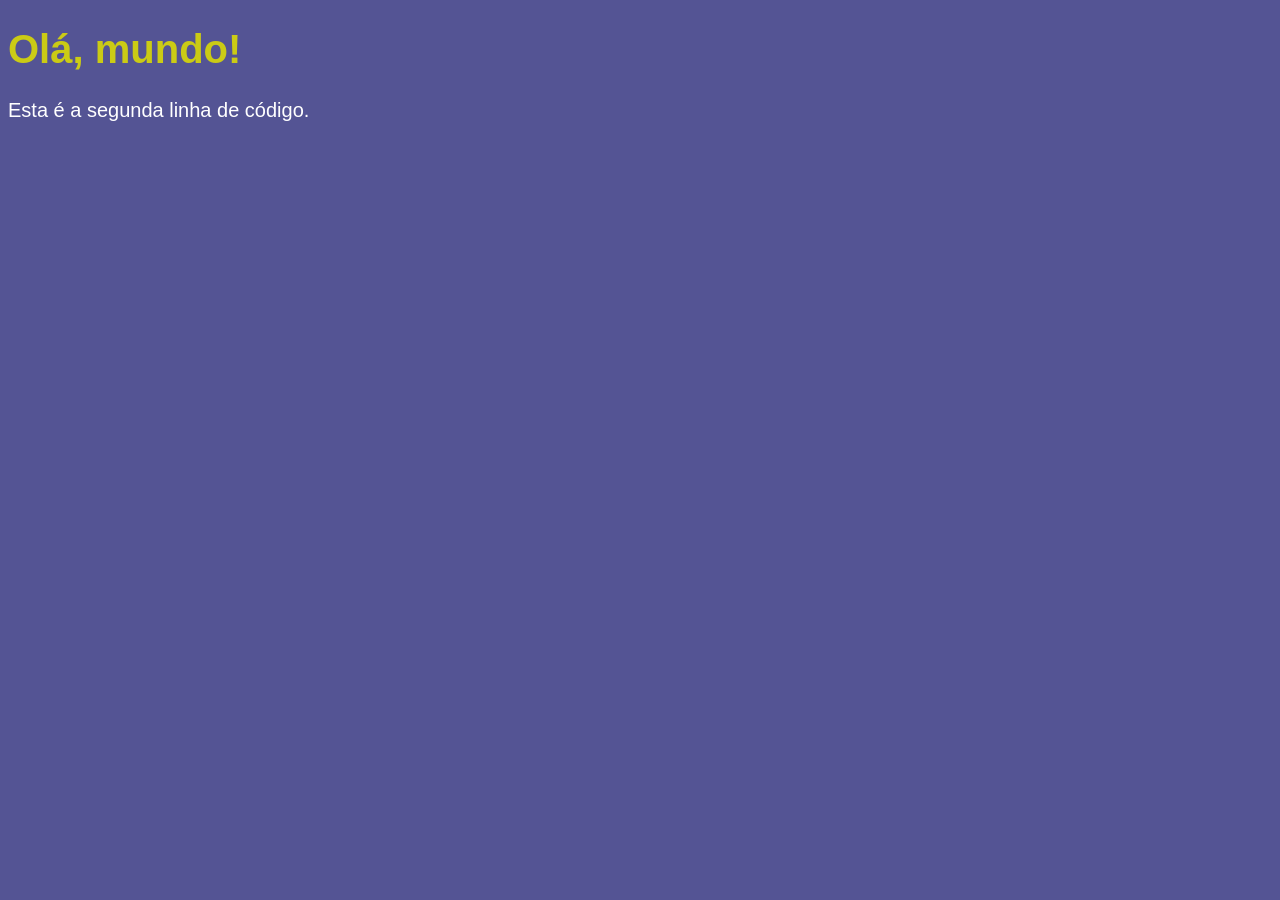
<file: class04/index.html>
<!DOCTYPE html>
<html lang="pt-br">
<head>
    <meta charset="UTF-8">
    <meta name="viewport" content="width=device-width, initial-scale=1.0">
    <title>Document</title>
    <style>
        body {
            background-color: rgb(84, 84, 148);
            color: white;
            font: normal normal 1.25em Arial, sans-serif;
        }
        h1 {
            color: rgb(203, 203, 21);
        }
    </style>
</head>
<body>
    <h1>Olá, mundo!</h1>
    <p>Esta é a segunda linha de código.</p>
    <script>
        window.alert('Minha primeira mensagem!')
        window.confirm('Está gostando de JS?')
        window.prompt('Qual é o seu nome?')
    </script>
</body>
</html>
</file>
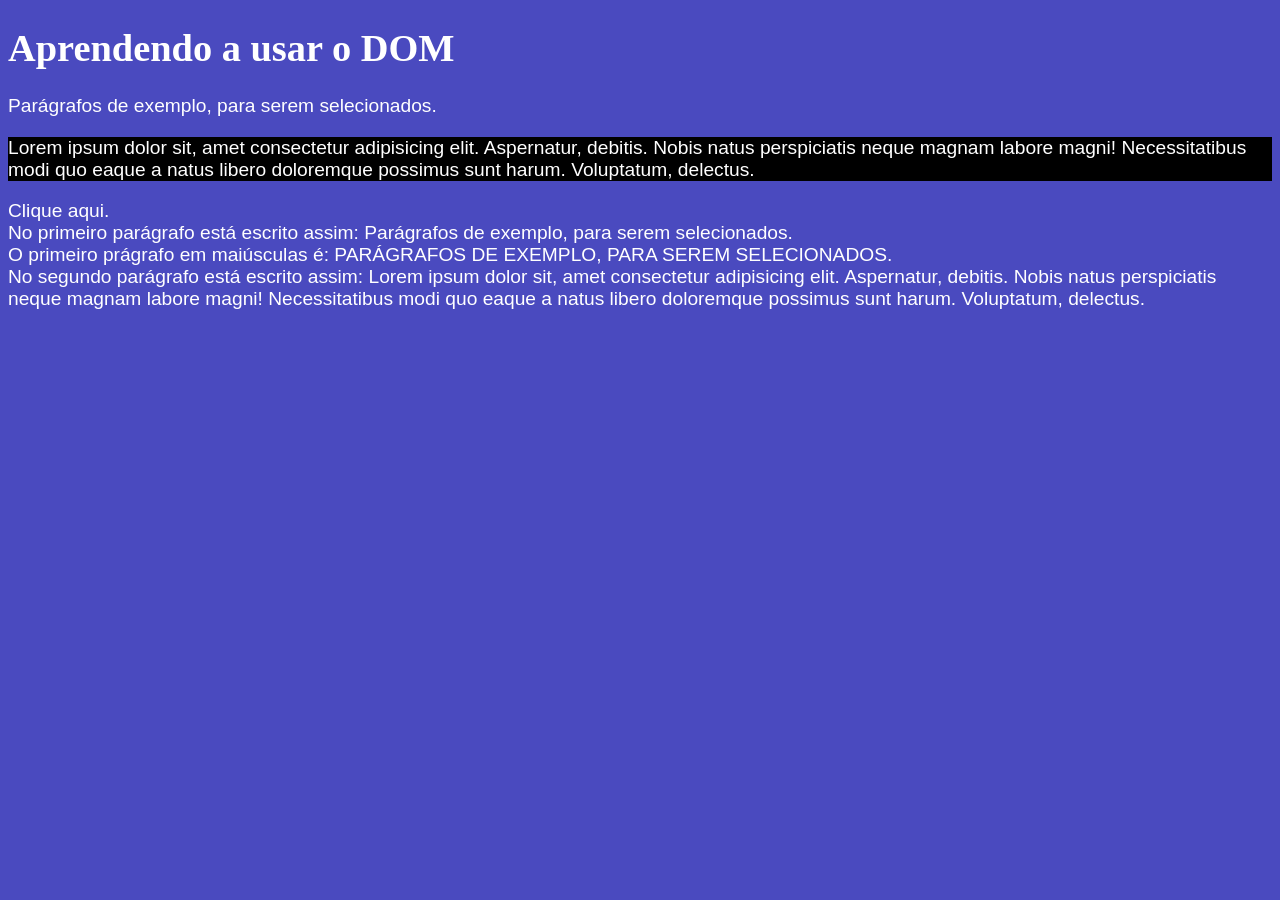
<file: class09/index.html>
<!DOCTYPE html>
<html lang="pt-br">
<head>
    <meta charset="UTF-8">
    <meta name="viewport" content="width=device-width, initial-scale=1.0">
    <title>Exercício de DOM</title>
    <style>
        body {
            background-color: rgb(74, 74, 191);
            color: white;
            font: normal normal 1.2em Arial, Helvetica, sans-serif;
        }
    </style>
</head>
<body>
    <h1>Aprendendo a usar o DOM</h1>
    <p id="primeiro">Parágrafos de exemplo, para serem selecionados.</p>
    <p class="lorem">Lorem ipsum dolor sit, amet consectetur adipisicing elit. Aspernatur, debitis. Nobis natus perspiciatis neque magnam labore magni! Necessitatibus modi quo eaque a natus libero doloremque possimus sunt harum. Voluptatum, delectus.</p>
    <div>Clique aqui.</div>
    <script>
        var título = window.document.getElementsByTagName('h1')[0]
        título.style.fontFamily = 'Times New Roman, serif'
        var parágrafo1 = window.document.getElementById('primeiro')
        window.document.write(`No primeiro parágrafo está escrito assim: ${parágrafo1.innerText} <br>`)
        var parágrafo2 = window.document.getElementsByClassName('lorem')[0]
        parágrafo2.style.background = 'black'
        var query = window.document.querySelector('p#primeiro')
        document.write(`O primeiro prágrafo em maiúsculas é: ${query.innerText.toUpperCase()} <br>`)
        var queryAll = window.document.querySelectorAll('p.lorem')[0]
        window.document.write(`No segundo parágrafo está escrito assim: ${queryAll.innerText} <br>`)
    </script>
</body>
</html>
</file>
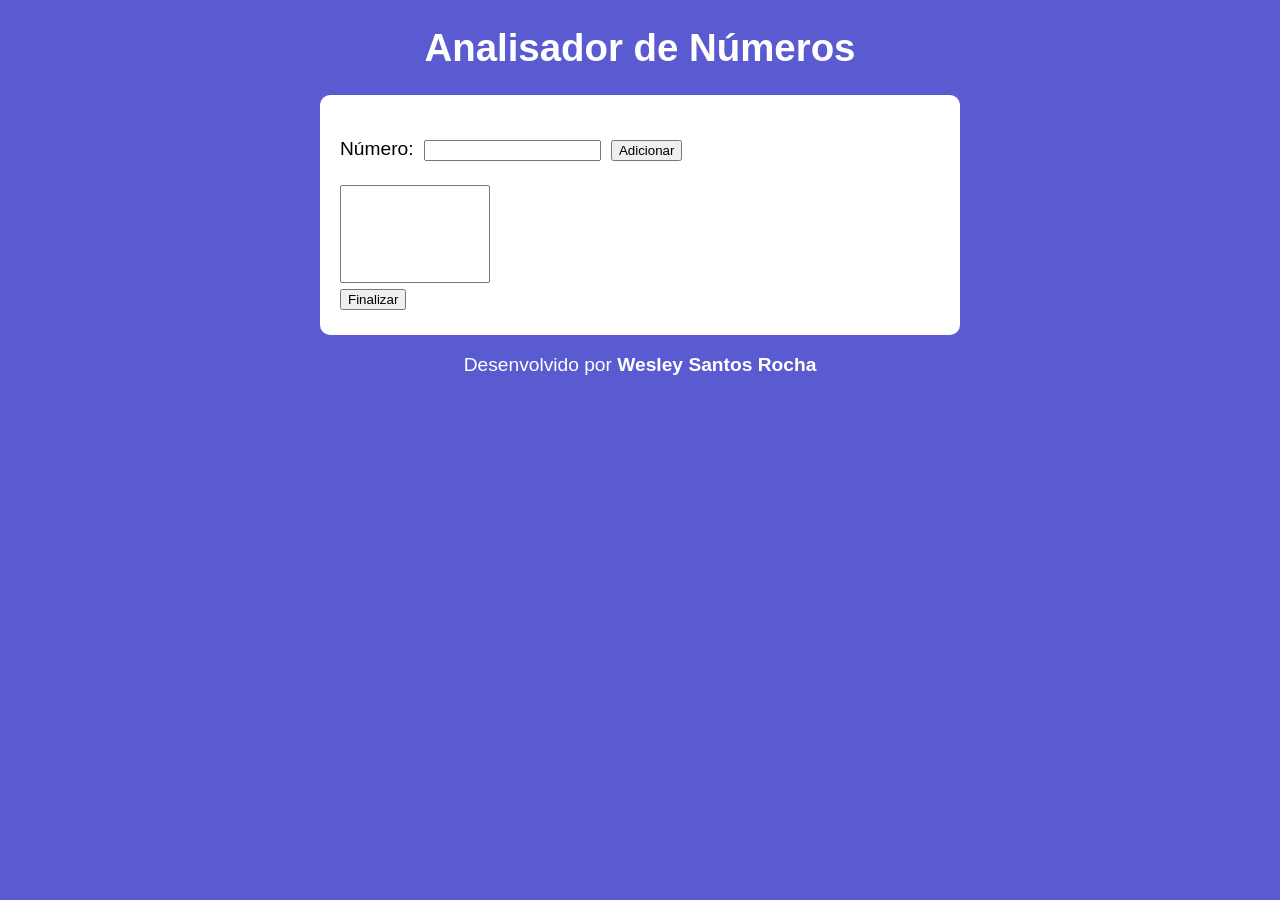
<file: exercises/aula16/index.html>
<!DOCTYPE html>
<html lang="pt-br">
<head>
    <meta charset="UTF-8">
    <meta name="viewport" content="width=device-width, initial-scale=1.0">
    <title>Analisador de Números</title>
    <link rel="stylesheet" href="style.css">
</head>
<body>
    <header>
        <h1>Analisador de Números</h1>
    </header>
    <section>
        <p>Número: <input id="txtnum" type="number" name="txtnum"><input id="btnadd" type="button" name="btnadd" value="Adicionar"></p>
        <select name="lista" id="lista" size="6"></select>
        <input id="btnfin" type="button" name="btnfin" value="Finalizar">
        <div id="res"></div>
    </section>
    <footer>
        <p>Desenvolvido por <strong>Wesley Santos Rocha</strong></p>
    </footer>
    <script src="script.js"></script>
</body>
</html>
</file>
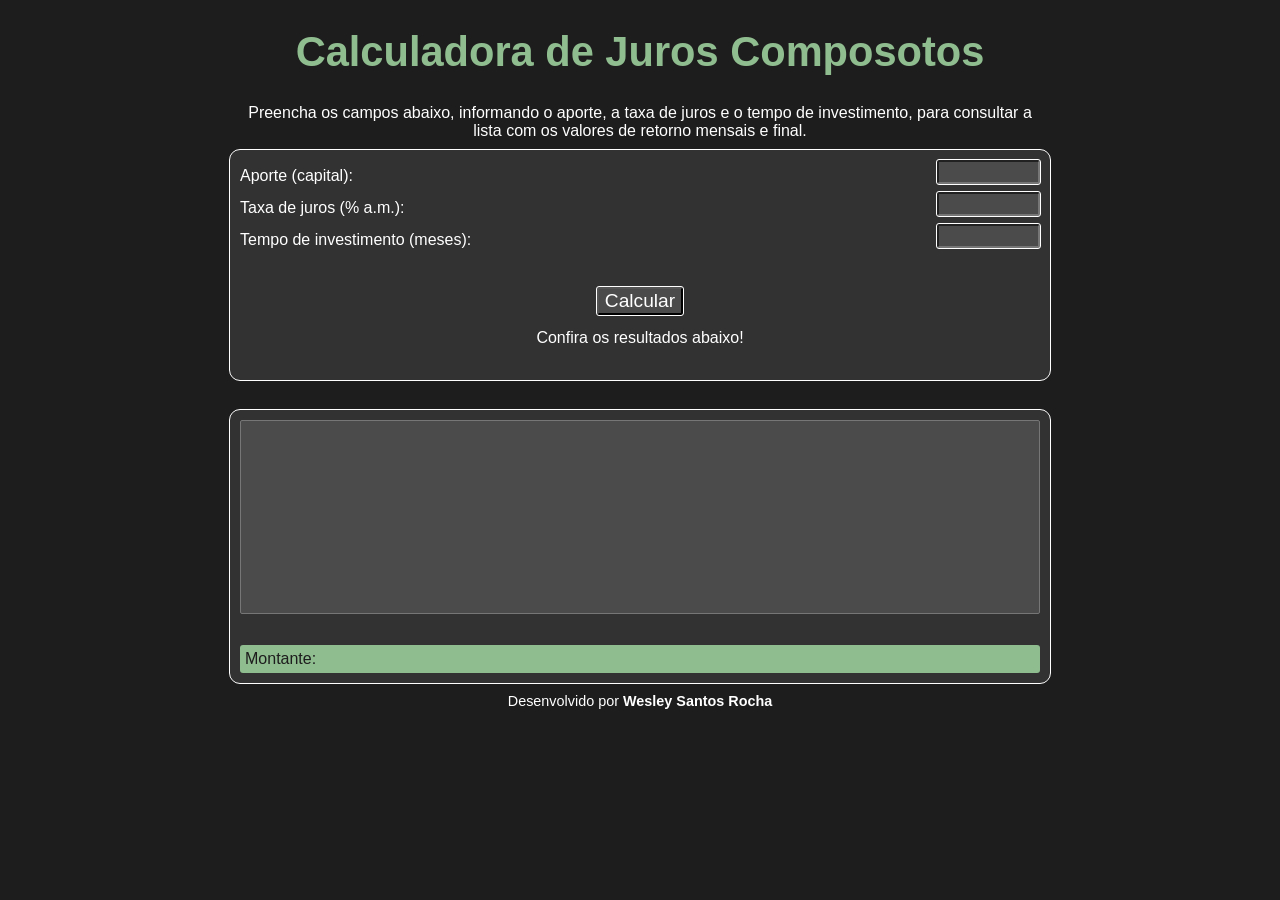
<file: exercises/compound_interest/index.html>
<!DOCTYPE html>
<html lang="pt-br">
<head>
    <meta charset="UTF-8">
    <meta name="viewport" content="width=device-width, initial-scale=1.0">
    <title>Cálculo JC</title>
    <link rel="stylesheet" href="style.css">
</head>
<body> <!-- M = C * (1 + i) ** t -->
    <header>
        <h1>Calculadora de Juros Composotos</h1>
        <p>Preencha os campos abaixo, informando o aporte, a taxa de juros e o tempo de investimento, para consultar a lista com os valores de retorno mensais e final.</p>
    </header>
    <section id="dados">
        Aporte (capital): <input class="campo" type="number" name="txtaporte" id="txtaporte"><br>
        Taxa de juros (% a.m.): <input class="campo" type="number" name="txtjuros" id="txtjuros"><br>
        Tempo de investimento (meses): <input class="campo" type="number" name="txtperiodo" id="txtperiodo"><br>
        <div>
            <input type="button" value="Calcular" name="btncalcular" id="btncalcular">
            <p>Confira os resultados abaixo!</p>
        </div>
    </section>
    <section id="resultado">
        <select name="lista" id="lista" size="12"></select>
        <div id="resultado">
            Montante: <span id="retorno"></span>
        </div>
    </section>
    <footer>
        Desenvolvido por <strong>Wesley Santos Rocha</strong>
    </footer>
    <script src="script.js"></script>
</body>
</html>
</file>
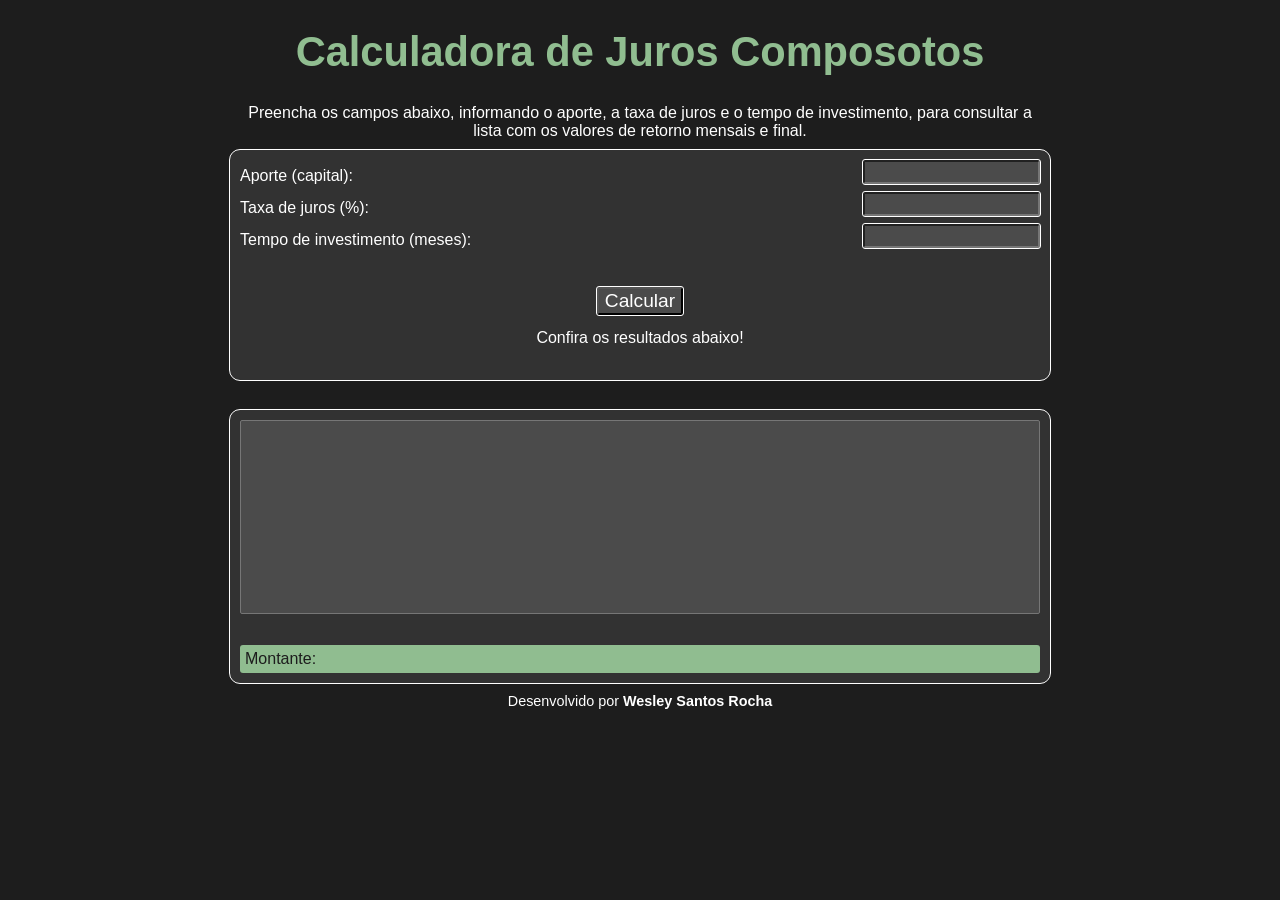
<file: exercisess/compound_interest/index.html>
<!DOCTYPE html>
<html lang="pt-br">
<head>
    <meta charset="UTF-8">
    <meta name="viewport" content="width=device-width, initial-scale=1.0">
    <title>Cálculo JC</title>
    <link rel="stylesheet" href="style.css">
</head>
<body> <!-- M = C * (1 + i) ** t -->
    <header>
        <h1>Calculadora de Juros Composotos</h1>
        <p>Preencha os campos abaixo, informando o aporte, a taxa de juros e o tempo de investimento, para consultar a lista com os valores de retorno mensais e final.</p>
    </header>
    <section id="dados">
        Aporte (capital): <input class="campo" type="number" name="txtaporte" id="txtaporte"><br>
        Taxa de juros (%): <input class="campo" type="number" name="txtjuros" id="txtjuros"><br>
        Tempo de investimento (meses): <input class="campo" type="number" name="txtperiodo" id="txtperiodo"><br>
        <div>
            <input type="button" value="Calcular" name="btncalcular" id="btncalcular">
            <p>Confira os resultados abaixo!</p>
        </div>
    </section>
    <section id="resultado">
        <select name="lista" id="lista" size="12"></select>
        <div id="resultado">
            Montante: <span id="retorno"></span>
        </div>
    </section>
    <footer>
        Desenvolvido por <strong>Wesley Santos Rocha</strong>
    </footer>
    <script src="script.js"></script>
</body>
</html>
</file>
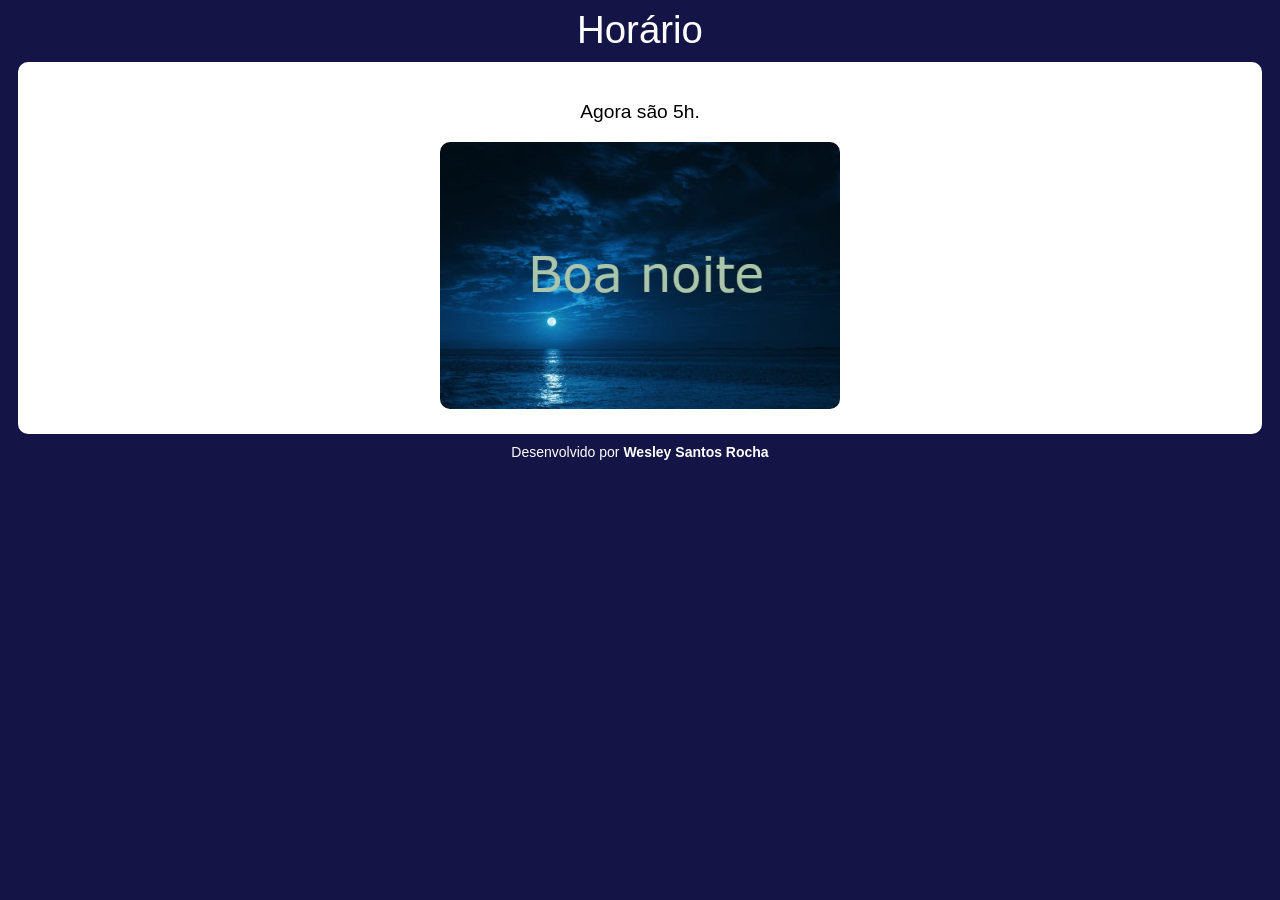
<file: exercises/class12/ex1201/index.html>
<!DOCTYPE html>
<html lang="pt-br">
<head>
    <meta charset="UTF-8">
    <meta name="viewport" content="width=device-width, initial-scale=1.0">
    <title>Horário do Dia</title>
    <link rel="stylesheet" href="style.css">
</head>
<body id="corpo">
    <header>Horário</header>
    <section>
        <p id="horario">Agora são </p>
        <div id="horaimg"></div>
    </section>
    <footer>Desenvolvido por <strong>Wesley Santos Rocha</strong></footer>
    <script src="script.js"></script>
</body>
</html>
</file>
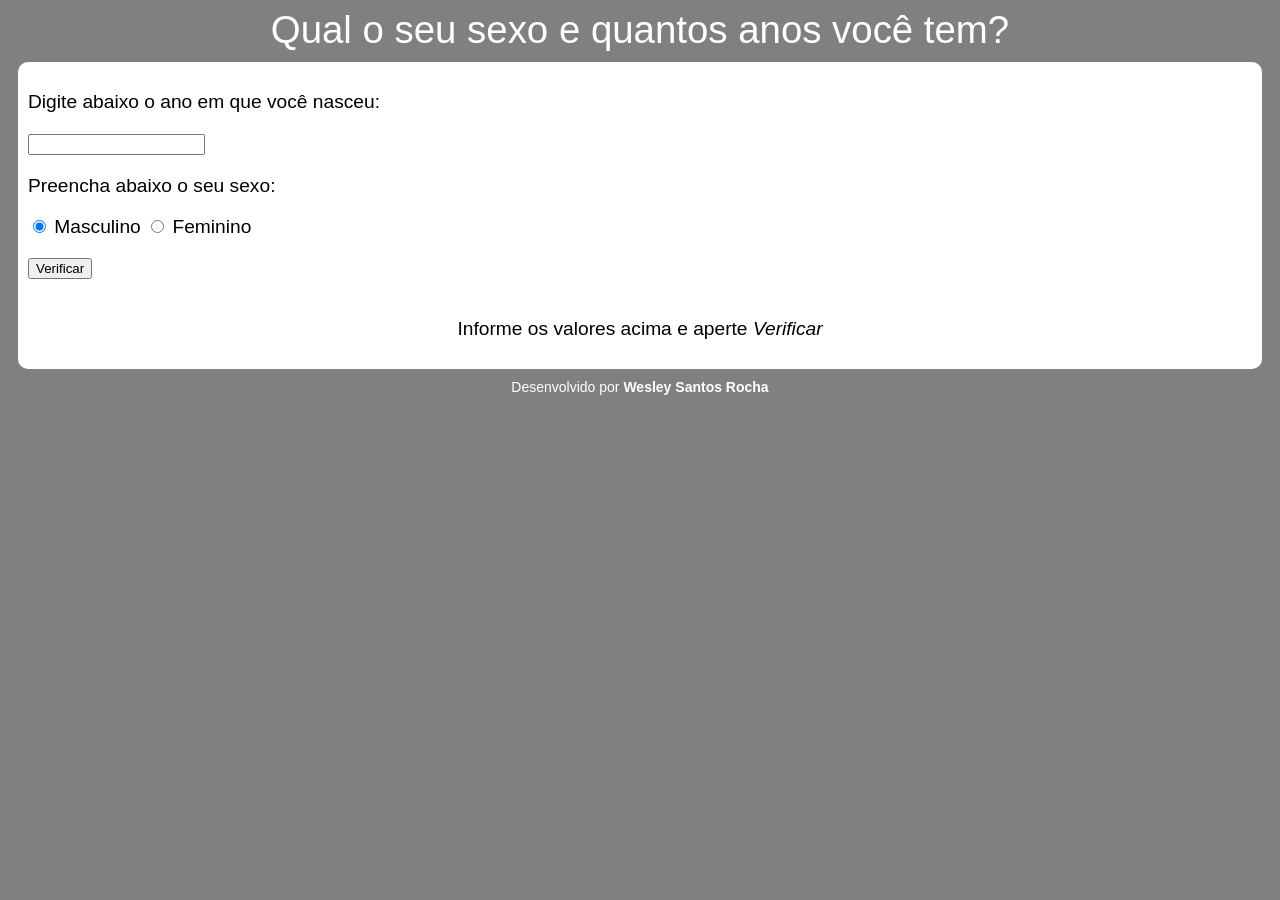
<file: exercises/class12/ex1202/index.html>
<!DOCTYPE html>
<html lang="pt-br">
<head>
    <meta charset="UTF-8">
    <meta name="viewport" content="width=device-width, initial-scale=1.0">
    <title>Verificador de sexo e idade</title>
    <link rel="stylesheet" href="style.css">
</head>
<body>
    <header>Qual o seu sexo e quantos anos você tem?</header>
    <section>
        <p>Digite abaixo o ano em que você nasceu:</p>
        <input id="txtano" type="number" name="txtano">
        <p>Preencha abaixo o seu sexo:</p>
        <input type="radio" name="radsex" id="mas" checked>
        <label for="radsex">Masculino</label>
        <input type="radio" name="radsex" id="fem">
        <label for="radsex">Feminino</label>
        <br>
        <input id="btn" type="button" value="Verificar" name="btn">
        <p id="res1">Informe os valores acima e aperte <em>Verificar</em></p>
        <div id="res2"></div>
    </section>
    <footer>
        Desenvolvido por <strong>Wesley Santos Rocha</strong>
    </footer>
    <script src="script.js"></script>
</body>
</html>
</file>
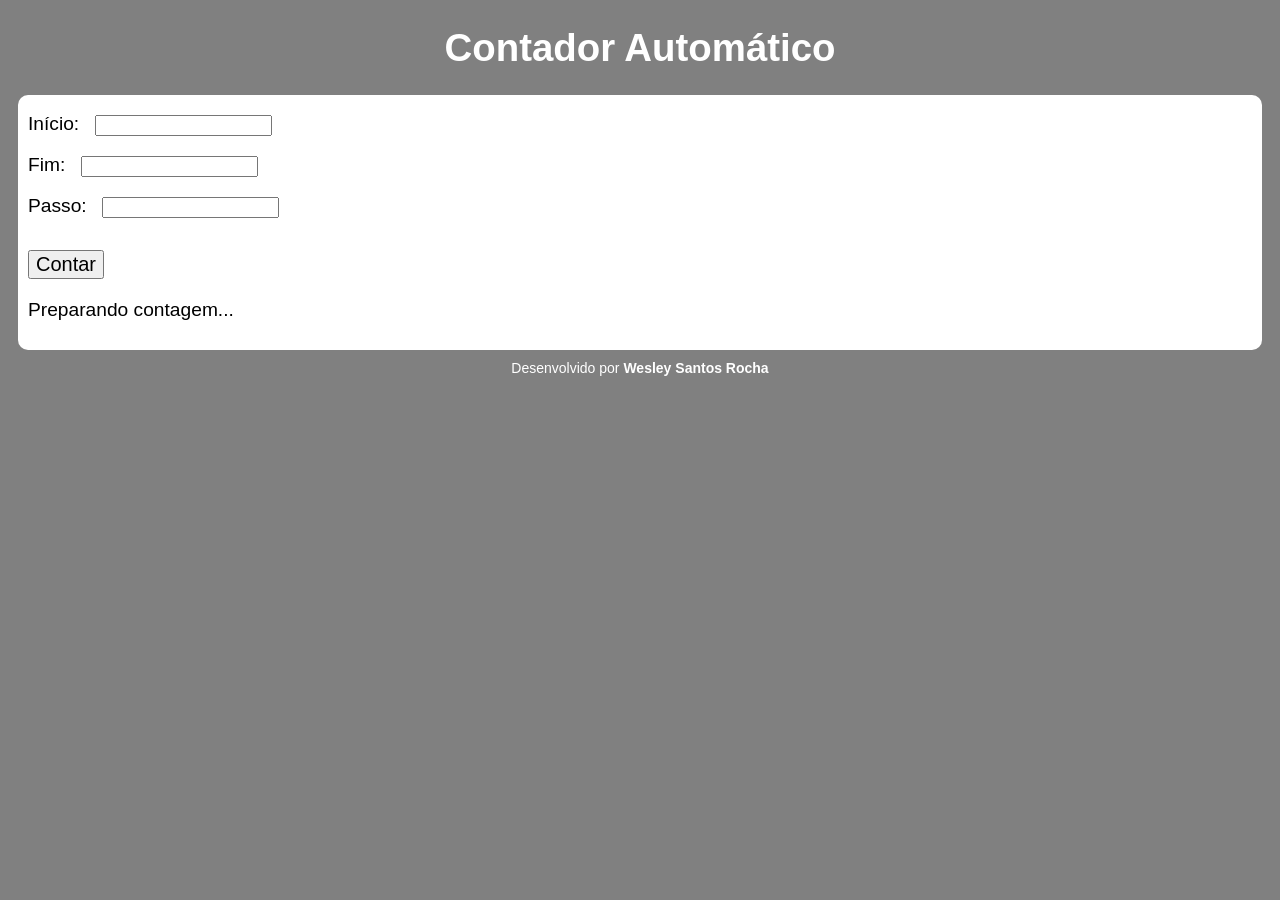
<file: exercises/class14/ex1401/index.html>
<!DOCTYPE html>
<html lang="pt-br">
<head>
    <meta charset="UTF-8">
    <meta name="viewport" content="width=device-width, initial-scale=1.0">
    <title>Contador</title>
    <link rel="stylesheet" href="style.css">
</head>
<body>
    <header>
        <h1>
            Contador Automático
        </h1>
    </header>
    <section>
        <div>
            Início: <input id="txtinicio" type="number" name="txtinicio">
        </div>
        <div>
            Fim: <input id="txtfim" type="number" name="txtfim">
        </div>
        <div>
            Passo: <input id="txtpasso" type="number" name="txtpasso">
        </div>
        <br>
        <input id="btn" type="button" value="Contar" name="btn">
        <p id="res">
            Preparando contagem...
        </p>
    </section>
    <footer>
        Desenvolvido por <strong>Wesley Santos Rocha</strong>
    </footer>
    <script src="script.js"></script>
</body>
</html>
</file>
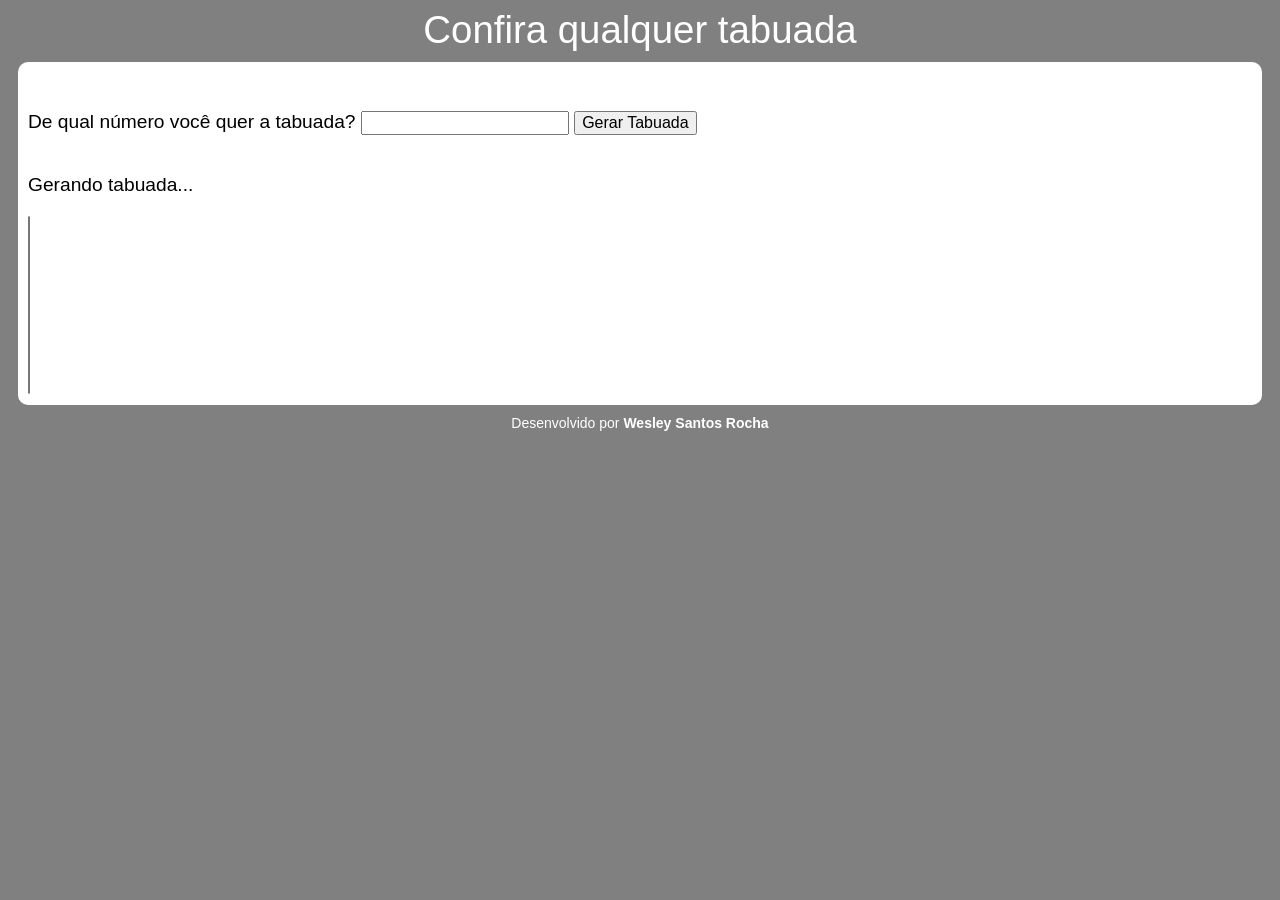
<file: exercises/class14/ex1402/index.html>
<!DOCTYPE html>
<html lang="pt-br">
<head>
    <meta charset="UTF-8">
    <meta name="viewport" content="width=device-width, initial-scale=1.0">
    <title>Gerador de Tabuada</title>
    <link rel="stylesheet" href="style.css">
</head>
<body>
    <header>
        Confira qualquer tabuada
    </header>
    <section>
        <p>
            De qual número você quer a tabuada?
            <input id="txtnum" type="number" name="txtnum">
            <input id="btn" type="button" name="btn" value="Gerar Tabuada">
        </p>    
        <p id="res">
            Gerando tabuada...
        </p>
        <select id="tabuada" name="tabuada" size="11">

        </select>
    </section>
    <footer>
        Desenvolvido por <strong>Wesley Santos Rocha</strong>
    </footer>
    <script src="script.js"></script>
</body>
</html>
</file>
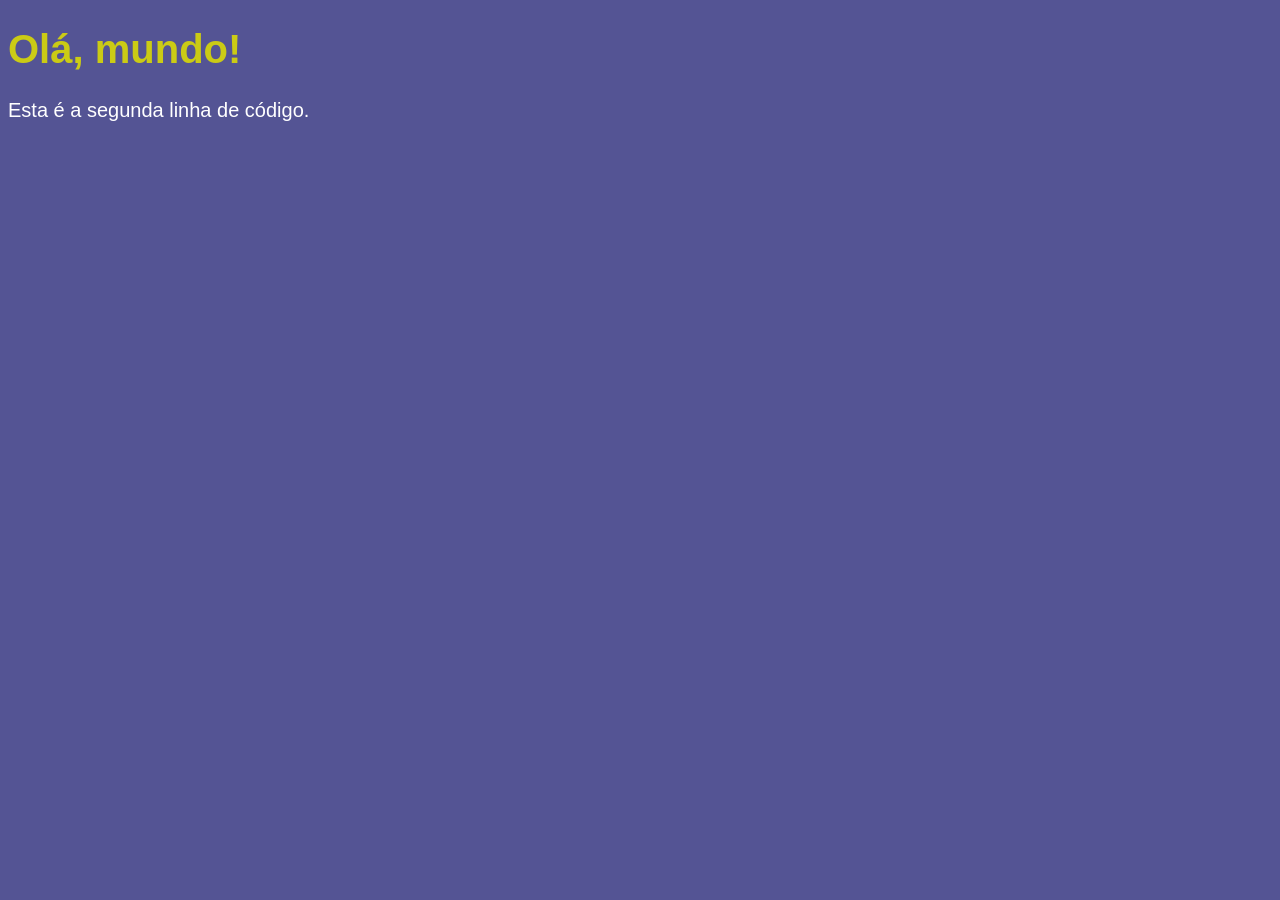
<file: class06/ex002.html>
<!DOCTYPE html>
<html lang="pt-br">
<head>
    <meta charset="UTF-8">
    <meta name="viewport" content="width=device-width, initial-scale=1.0">
    <title>Document</title>
    <style>
        body {
            background-color: rgb(84, 84, 148);
            color: white;
            font: normal normal 1.25em Arial, sans-serif;
        }
        h1 {
            color: rgb(203, 203, 21);
        }
    </style>
</head>
<body>
    <h1>Olá, mundo!</h1>
    <p>Esta é a segunda linha de código.</p>
    <script>
        var nome = window.prompt('Qual é o seu nome?')
        window.alert('É um grande prazer em te conhecer, ' + nome)
    </script>
</body>
</html>
</file>
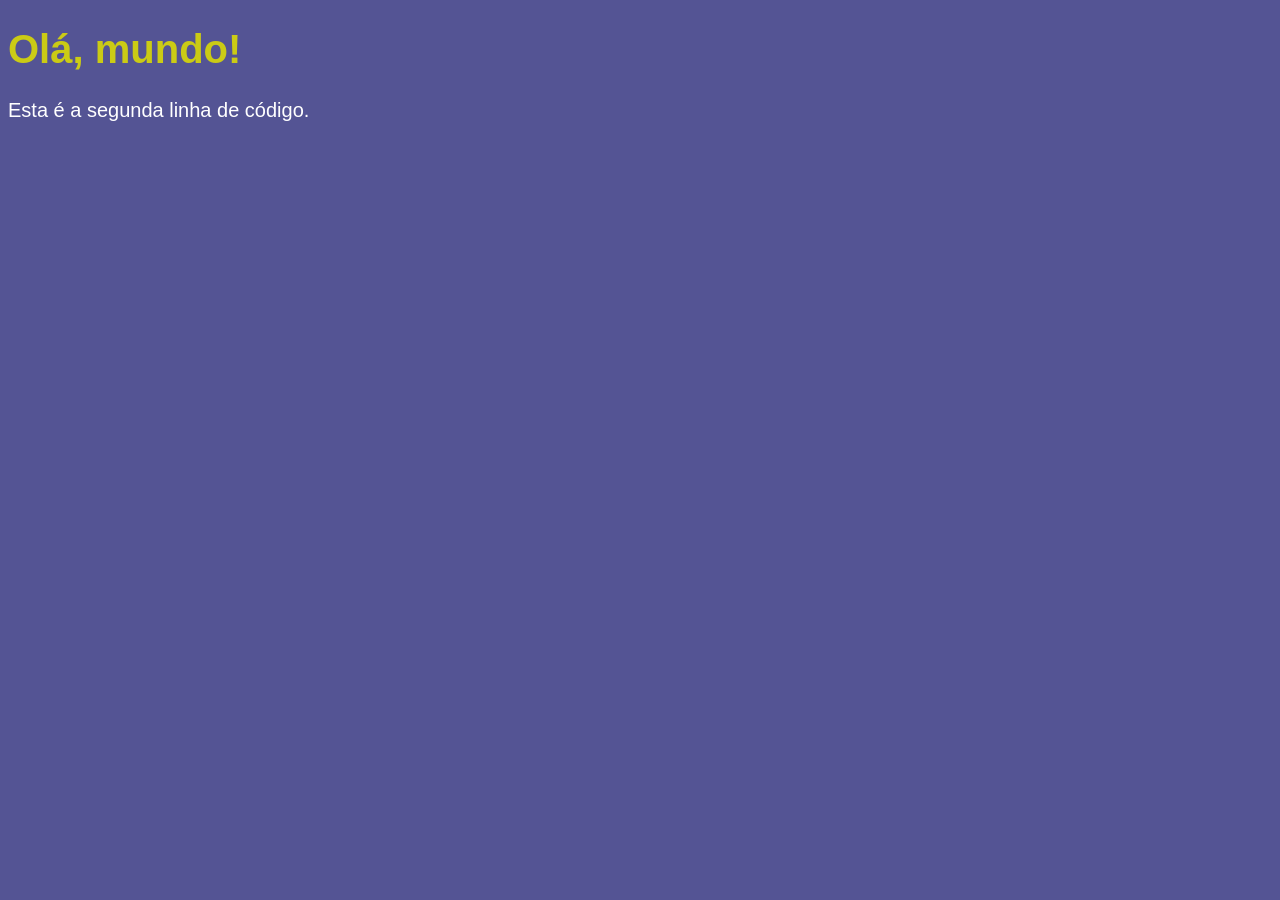
<file: class06/ex003.html>
<!DOCTYPE html>
<html lang="pt-br">
<head>
    <meta charset="UTF-8">
    <meta name="viewport" content="width=device-width, initial-scale=1.0">
    <title>Document</title>
    <style>
        body {
            background-color: rgb(84, 84, 148);
            color: white;
            font: normal normal 1.25em Arial, sans-serif;
        }
        h1 {
            color: rgb(203, 203, 21);
        }
    </style>
</head>
<body>
    <h1>Olá, mundo!</h1>
    <p>Esta é a segunda linha de código.</p>
    <script>
        var n1 = Number(window.prompt('Digite um número'))
        var n2 = Number(window.prompt('Digite outro número'))
        var s = n1 + n2
        window.alert(`A soma entre ${n1} e ${n2} é igual a ${String(s)}`)
    </script>
</body>
</html>
</file>
<file: exercises/aula16/style.css>
@charset "UTF-8";

body {
    background-color: rgb(91, 91, 209);
    font: normal normal 1.2em Arial, sans-serif;
}

header h1 {
    color: white;
    text-align: center;
}

section {
    background-color: white;
    padding: 20px;
    border-radius: 10px;
    margin: auto;
    min-width: 300px;
    max-width: 600px;
}

input {
    margin: 5px;
}

select {
    min-width: 150px;
}

input#btnfin {
    margin-left: 0px;
    display: block;
}

footer {
    color: white;
    text-align: center;
}
</file>
<file: exercises/compound_interest/style.css>
@charset "UTF-8";

:root {
    --fundo: rgb(29, 29, 29);
    --verde: rgb(144, 189, 144);
    --caixa: rgb(50, 50, 50);
    --input: rgb(75, 75, 75);
}

body {
    font-family: Arial, Helvetica, sans-serif;
    background-color:var(--fundo);
    color: white;
}

h1 {
    color: var(--verde);
    text-align: center;
    font-size: 2.6em;
}

header > p {
    text-align: center;
    max-width: 800px;
    min-width: 320px;
    margin: auto;
    margin-bottom: 10px;
}

section#dados {
    margin: auto;
    background-color: var(--caixa);
    outline: 1px solid white;
    border-radius: 10px;
    padding: 10px;
    margin-bottom: 30px;
    max-width: 800px;
    min-width: 320px;
    text-align: justify;
    line-height: 2em;
    position: relative;
}

input.campo {
    position: absolute;
    right: 10px;
    line-height: 1.4em;
    background-color: var(--input);
    color: white;
    outline: 1px solid white;
    border-radius: 2px;
    box-shadow: none;
    width: 95px;
}

div {
    margin-top: 30px;
    text-align: center;
}

div > p {
    margin-top: 4px;
}

input#btncalcular {
    font-size: 1.2em;
    background-color: var(--input);
    color: white;
    box-shadow: none;
    border-radius: 2px;
    outline: 1px solid white;
    
    transition-duration: .5s;
}

input#btncalcular:hover {
    color: rgb(177, 197, 177);
    background-color: rgb(0, 55, 0);
    box-shadow: none;
}

section#resultado {
    margin: auto;
    background-color:rgb(50, 50, 50);
    outline: 1px solid white;
    border-radius: 10px;
    padding: 10px;
    max-width: 800px;
    min-width: 320px;
    text-align: center;
}

select {
    width: 100%;
    background-color: var(--input);
    color: white;
}

div#resultado {
    text-align: left;
    background-color: var(--verde);
    color: var(--fundo);
    padding: 5px;
    border-radius: 3px;   
    display: flex; 
}

span#retorno {
    margin-left: auto;
}

footer {
    text-align: center;
    margin-top: 10px;
    font-size: 0.9em;
}
</file>
<file: exercisess/compound_interest/style.css>
@charset "UTF-8";

:root {
    --fundo: rgb(29, 29, 29);
    --verde: rgb(144, 189, 144);
    --caixa: rgb(50, 50, 50);
    --input: rgb(75, 75, 75);
}

body {
    font-family: Arial, Helvetica, sans-serif;
    background-color:var(--fundo);
    color: white;
}

h1 {
    color: var(--verde);
    text-align: center;
    font-size: 2.6em;
}

header > p {
    text-align: center;
    max-width: 800px;
    min-width: 320px;
    margin: auto;
    margin-bottom: 10px;
}

section#dados {
    margin: auto;
    background-color: var(--caixa);
    outline: 1px solid white;
    border-radius: 10px;
    padding: 10px;
    margin-bottom: 30px;
    max-width: 800px;
    min-width: 320px;
    text-align: justify;
    line-height: 2em;
    position: relative;
}

input.campo {
    position: absolute;
    right: 10px;
    line-height: 1.4em;
    background-color: var(--input);
    color: white;
    outline: 1px solid white;
    border-radius: 2px;
    box-shadow: none;
}

div {
    margin-top: 30px;
    text-align: center;
}

div > p {
    margin-top: 4px;
}

input#btncalcular {
    font-size: 1.2em;
    background-color: var(--input);
    color: white;
    box-shadow: none;
    border-radius: 2px;
    outline: 1px solid white;
    
    transition-duration: .5s;
}

input#btncalcular:hover {
    color: rgb(177, 197, 177);
    background-color: rgb(0, 55, 0);
    box-shadow: none;
}

section#resultado {
    margin: auto;
    background-color:rgb(50, 50, 50);
    outline: 1px solid white;
    border-radius: 10px;
    padding: 10px;
    max-width: 800px;
    min-width: 320px;
    text-align: center;
}

select {
    width: 100%;
    background-color: var(--input);
    color: white;
}

div#resultado {
    text-align: left;
    background-color: var(--verde);
    color: var(--fundo);
    padding: 5px;
    border-radius: 3px;   
    display: flex; 
}

span#retorno {
    margin-left: auto;
}

footer {
    text-align: center;
    margin-top: 10px;
    font-size: 0.9em;
}
</file>
<file: exercises/class12/ex1201/style.css>
@charset "UTF-8";
body {
    font: normal normal 1.2em Arial, Helvetica, sans-serif;
    background-color: gray;
    color: white;
}
header {
    font-size: 2em;
    text-align: center;
}
section {
    background-color: white;
    text-align: center;
    border-radius: 10px;
    color: black;
    padding: 20px;
    margin: 10px;
}
section > div > img {
    margin: auto;
    width: 400px;
    border-radius: 10px;
}
footer {
    font-size: 14px;
    text-align: center;
}
</file>
<file: exercises/class12/ex1202/style.css>
@charset "UTF-8";
body {
    background-color: gray;
    color: white;
    font: normal normal 1.2em Arial, Helvetica, sans-serif;
}
header {
    text-align: center;
    font-size: 2em;
}
section {
    margin: 10px;
    background-color: white;
    color: black;
    border-radius: 10px;
    padding: 10px;
}
section > input#btn {
    margin-top: 20px;
    margin-bottom: 20px;
}
section > div > img {
    display: block;
    margin: auto;
    height: 400px;
    border-radius: 1000px;
    padding: 10px;
}
p#res1 {
    text-align: center;
}
footer {
    font-size: 14px;
    text-align: center;
}
</file>
<file: exercises/class14/ex1401/style.css>
@charset "UTF-8";
body {
    background-color: gray;
    color: white;
    font: normal normal 1.2em Arial, Helvetica, sans-serif;
}
header > h1 {
    text-align: center;
    font-size: 2em;
}
section {
    margin: 10px;
    background-color: white;
    color: black;
    border-radius: 10px;
    padding: 10px;
}
section > div > input {
    margin: 10px;
}
section > input#btn {
    font-size: 20px;
}
section > div > img {
    display: block;
    margin: auto;
    height: 400px;
    border-radius: 1000px;
    padding: 10px;
}
p#res1 {
    text-align: center;
}
footer {
    font-size: 14px;
    text-align: center;
}
</file>
<file: exercises/class14/ex1402/style.css>
@charset "UTF-8";
body {
    background-color: gray;
    color: white;
    font: normal normal 1.2em Arial, Helvetica, sans-serif;
}
header {
    text-align: center;
    font-size: 2em;
}
section {
    margin: 10px;
    background-color: white;
    color: black;
    border-radius: 10px;
    padding: 10px;
}
section > p >  input {
    font-size: 16px;
    margin-top: 20px;
    margin-bottom: 20px;
}
footer {
    font-size: 14px;
    text-align: center;
}
</file>
